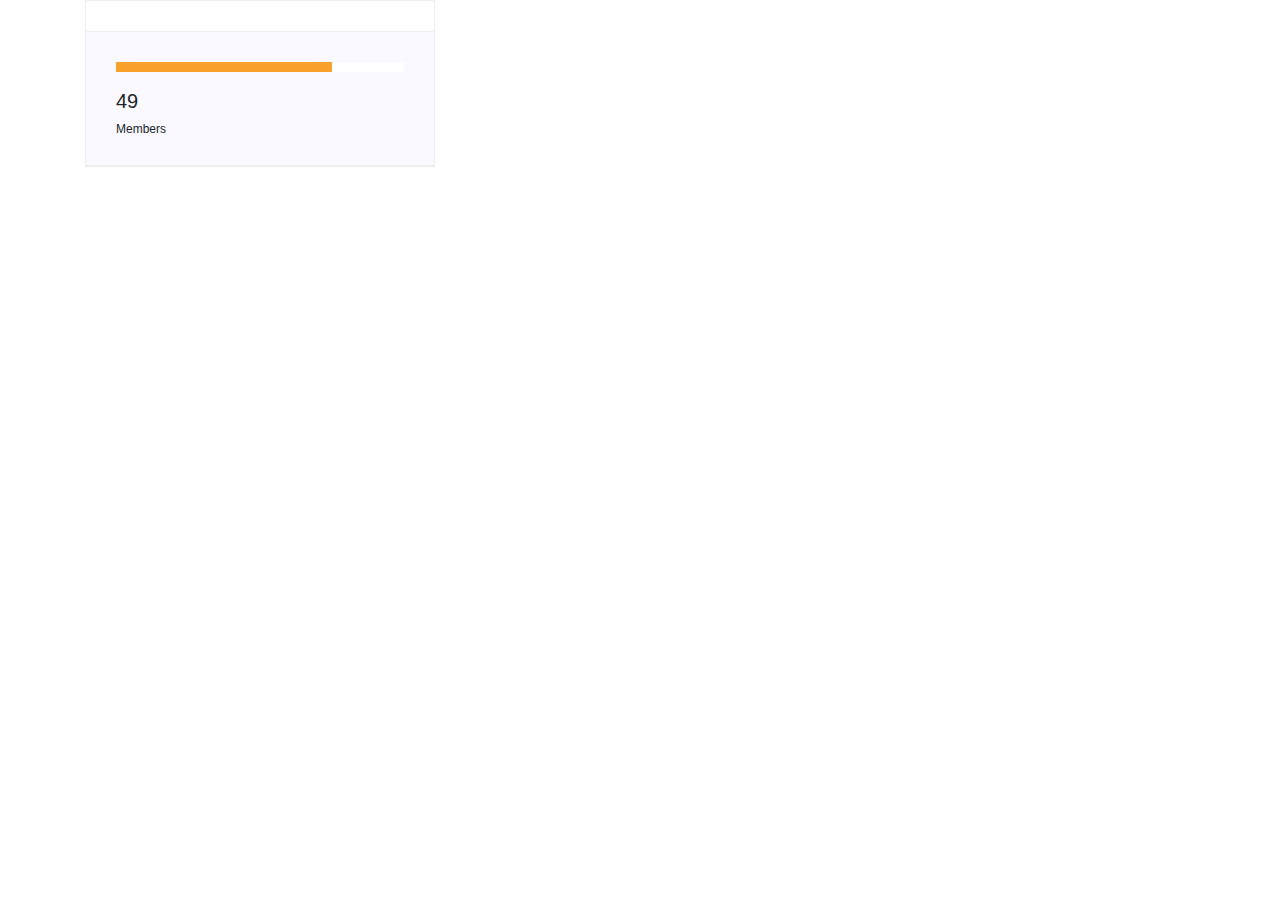
<file: sample.html>
<!DOCTYPE html>
<html lang="zxx" class="no-js">

<head>
	<link rel="stylesheet" href="css/font-awesome.min.css">
	<link rel="stylesheet" href="css/bootstrap.min.css">
	<link rel="stylesheet" href="progress_bar.css">
</head>
<body>
	<!-- Start Causes Area -->
	<section>
		<div class="container">
			<div class="row">
				<div class="col-lg-4 col-md-6">
					<div class="single-cause">
						<div class="middle">
							<div class="skill_main">
								<div class="skill_item">
									<div class="progress">
										<div class="progress-bar progress-bar1" role="progressbar" aria-valuenow="75" aria-valuemin="0" aria-valuemax="100"></div>
									</div>
								</div>
							</div>
							<div class="d-flex">
								<div class="mr-50">
									<h5><span class="counter">76</span></h5>
									<p>Members</p>
								</div>
							</div>
						</div>
					</div>
				</div>
			</div>
		</div>
	</section>
	<!-- end Causes Area -->

	<script src="js/jquery/jquery-2.2.4.min.js"></script>
    <script src="js/bootstrap/bootstrap.min.js"></script>
	<script src="js/superfish/superfish.min.js"></script>
	<script src="js/jquery/jquery.magnific-popup.min.js"></script>
	<script src="js/waypoints/waypoints.min.js"></script>
	<script src="js/jquery/jquery.counterup.min.js"></script>
	<script src="js/progress_bar/progress_bar.js"></script>
</body>

</html>
</file>
<file: progress_bar.css>
.container.fullwidth {
  width: 100%; }
.container.no-padding {
  padding-left: 0;
  padding-right: 0; }

.single-cause {
  border: solid 1px #eeeeee;
  -webkit-transition: all 0.3s ease 0s;
  -moz-transition: all 0.3s ease 0s;
  -o-transition: all 0.3s ease 0s;
  transition: all 0.3s ease 0s; }
  .single-cause .middle {
    padding: 30px;
    background: #f9f9ff;
    margin-top: 30px;
    border-bottom: 1px solid #eee;
    border-top: 1px solid #eee; }
    @media (max-width: 576px) {
      .single-cause .middle {
        padding: 15px; } }
    .single-cause .middle h5 {
      margin-bottom: 10px; }
    .single-cause .middle p {
      font-size: 12px;
      line-height: 12px;
      margin-bottom: 0; }
    .single-cause .middle .skill_main .skill_item {
      margin-bottom: 17px; }
      .single-cause .middle .skill_main .skill_item .progress {
        height: 10px;
        background: #fff;
        border-radius: 0; }
        .single-cause .middle .skill_main .skill_item .progress .progress-bar {
          width: 0%;
          -webkit-transition: width 0.6s ease;
          -moz-transition: width 0.6s ease;
          -o-transition: width 0.6s ease;
          transition: width 0.6s ease;
          height: 10px;
          vertical-align: middle;
          align-self: center; }
          .single-cause .middle .skill_main .skill_item .progress .progress-bar.progress-bar1 {
            background: #f9a22b; }
          .single-cause .middle .skill_main .skill_item .progress .progress-bar.progress-bar2 {
            background: #61c524; }
          .single-cause .middle .skill_main .skill_item .progress .progress-bar.progress-bar3 {
            background: #a978e0; }
</file>
